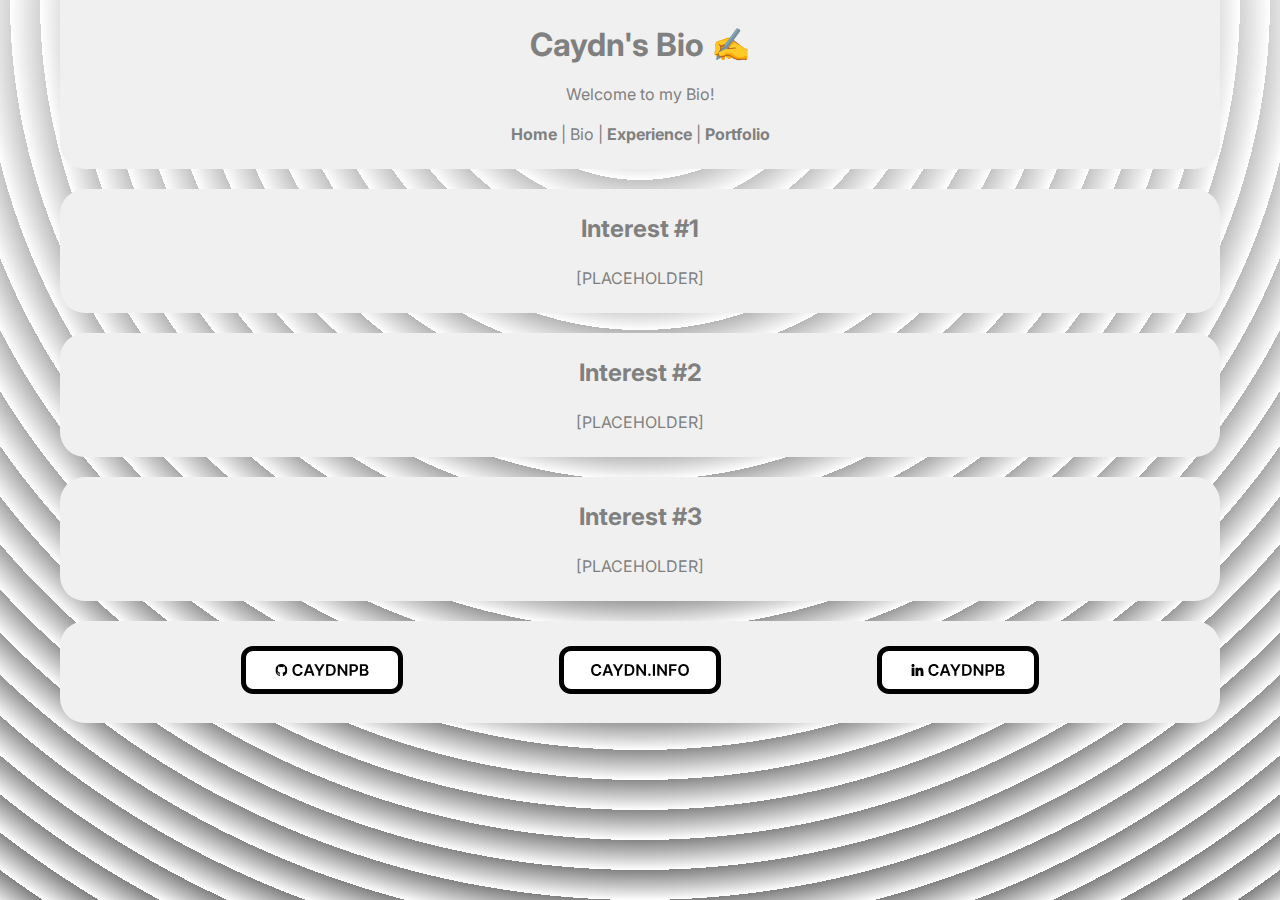
<file: bio.html>
<!DOCTYPE html>
<html lang="en">

<head>
    <meta charset="UTF-8">
    <meta http-equiv="X-UA-Compatible" content="IE=edge">
    <meta name="viewport" content="width=device-width, initial-scale=1.0">
    <link rel="icon" href="img/favicon.png">
    <link rel="stylesheet" href="style.css">
    <link rel="preconnect" href="https://fonts.googleapis.com">
    <link rel="preconnect" href="https://fonts.gstatic.com" crossorigin>
    <link href="https://fonts.googleapis.com/css2?family=Inter:wght@100;200;300;400;500;600;700;800;900&display=swap"
        rel="stylesheet">
    <title>Caydn's Bio ✍️</title>
</head>

<body>
    <header>
        <h1>Caydn's Bio ✍️</h1>
        <br>
        <h4>Welcome to my Bio!</h4>
        <br>
        <nav>
            <a href="index.html">Home</a> |
            <a href="" class="currentLink">Bio</a> |
            <a href="experience.html">Experience</a> |
            <a href="portfolio.html">Portfolio</a>
        </nav>
    </header>
    <div class="card">
        <h2>Interest #1</h2>
        <div class="imageText2">
            <p>[PLACEHOLDER]</p>
        </div>
    </div>
    <div class="card">
        <h2>Interest #2</h2>
        <div class="imageText2">
            <p>[PLACEHOLDER]</p>
        </div>
    </div>
    <div class="card">
        <h2>Interest #3</h2>
        <div class="imageText2">
            <p>[PLACEHOLDER]</p>
        </div>
    </div>
    <footer>
        <a href="https://github.com/CaydnPB"><img src="img/githubbadge.svg" alt="CaydnPB on GitHub"></a>
        <a href="https://caydn.info/"><img src="img/websitebadge.svg" alt="caydn.info"></a>
        <a href="https://www.linkedin.com/in/caydnpb/"><img src="img/linkedinbadge.svg" alt="Caydn on LinkedIn"></a>
    </footer>
</body>

</html>
</file>
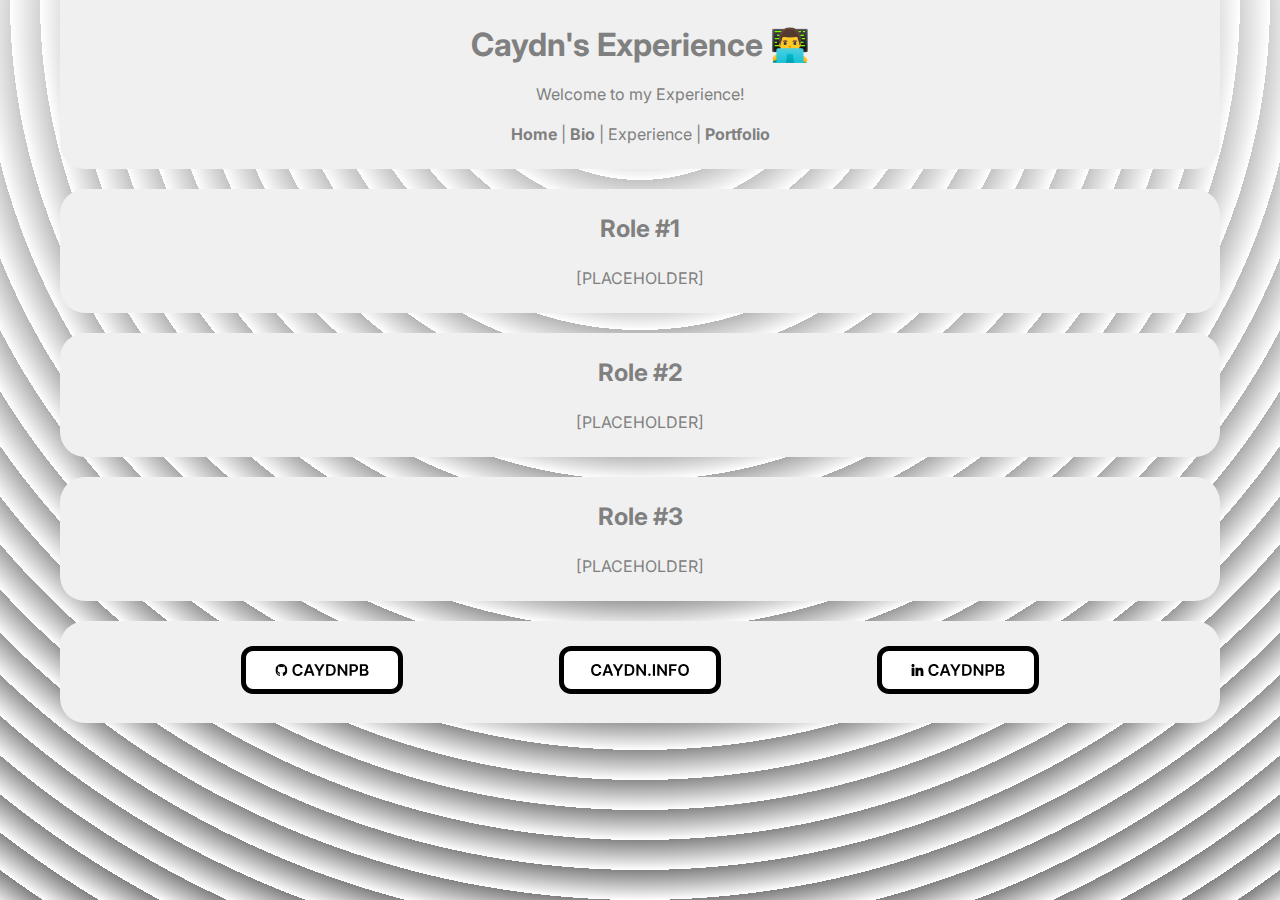
<file: experience.html>
<!DOCTYPE html>
<html lang="en">

<head>
    <meta charset="UTF-8">
    <meta http-equiv="X-UA-Compatible" content="IE=edge">
    <meta name="viewport" content="width=device-width, initial-scale=1.0">
    <link rel="icon" href="img/favicon.png">
    <link rel="stylesheet" href="style.css">
    <link rel="preconnect" href="https://fonts.googleapis.com">
    <link rel="preconnect" href="https://fonts.gstatic.com" crossorigin>
    <link href="https://fonts.googleapis.com/css2?family=Inter:wght@100;200;300;400;500;600;700;800;900&display=swap"
        rel="stylesheet">
    <title>Caydn's Experience 👨‍💻</title>
</head>

<body>
    <header>
        <h1>Caydn's Experience 👨‍💻</h1>
        <br>
        <h4>Welcome to my Experience!</h4>
        <br>
        <nav>
            <a href="index.html">Home</a> |
            <a href="bio.html">Bio</a> |
            <a href="" class="currentLink">Experience</a> |
            <a href="portfolio.html">Portfolio</a>
        </nav>
    </header>
    <div class="card">
        <h2>Role #1</h2>
        <div class="imageText2">
            <p>[PLACEHOLDER]</p>
        </div>
    </div>
    <div class="card">
        <h2>Role #2</h2>
        <div class="imageText2">
            <p>[PLACEHOLDER]</p>
        </div>
    </div>
    <div class="card">
        <h2>Role #3</h2>
        <div class="imageText2">
            <p>[PLACEHOLDER]</p>
        </div>
    </div>
    <footer>
        <a href="https://github.com/CaydnPB"><img src="img/githubbadge.svg" alt="CaydnPB on GitHub"></a>
        <a href="https://caydn.info/"><img src="img/websitebadge.svg" alt="caydn.info"></a>
        <a href="https://www.linkedin.com/in/caydnpb/"><img src="img/linkedinbadge.svg" alt="Caydn on LinkedIn"></a>
    </footer>
</body>

</html>
</file>
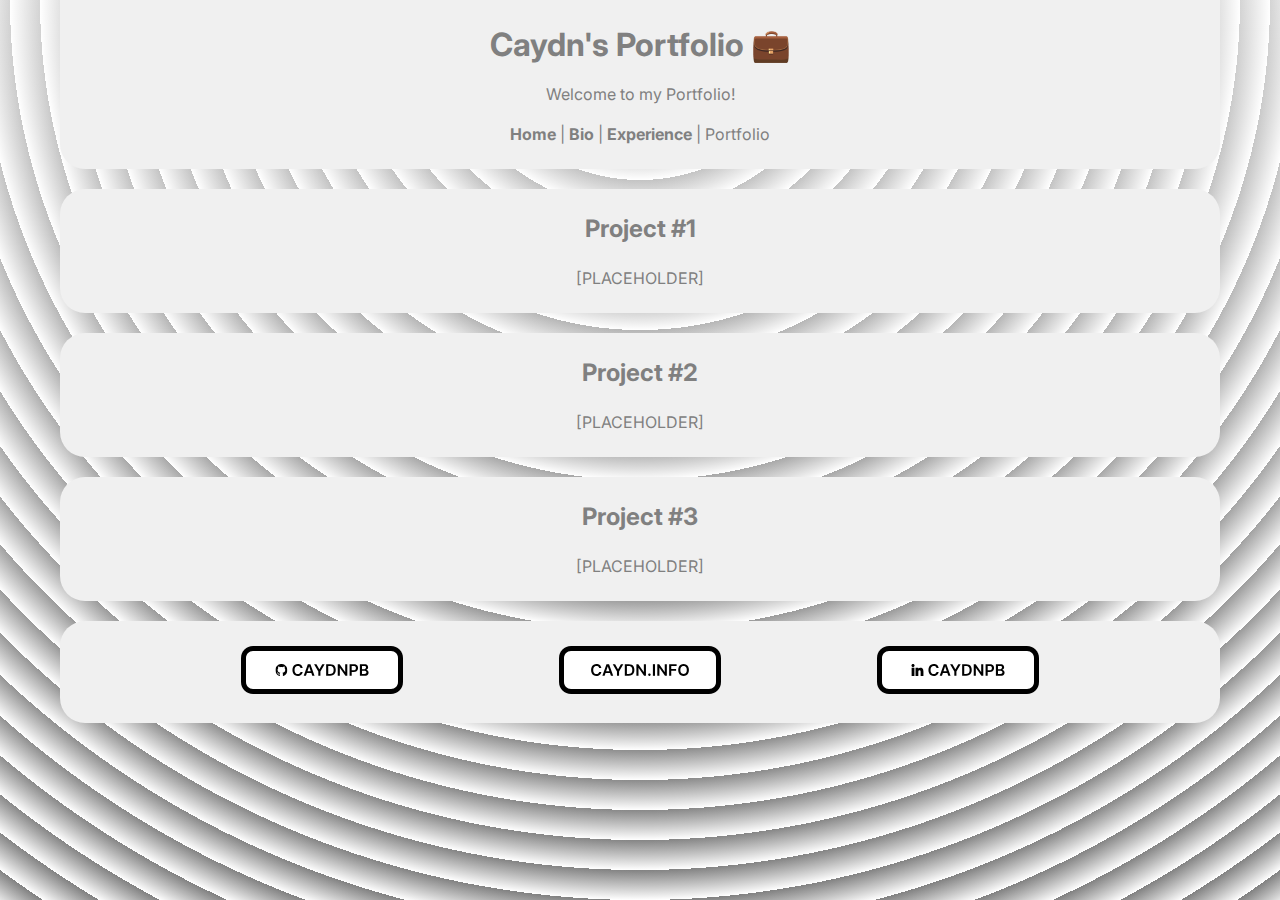
<file: portfolio.html>
<!DOCTYPE html>
<html lang="en">

<head>
    <meta charset="UTF-8">
    <meta http-equiv="X-UA-Compatible" content="IE=edge">
    <meta name="viewport" content="width=device-width, initial-scale=1.0">
    <link rel="icon" href="img/favicon.png">
    <link rel="stylesheet" href="style.css">
    <link rel="preconnect" href="https://fonts.googleapis.com">
    <link rel="preconnect" href="https://fonts.gstatic.com" crossorigin>
    <link href="https://fonts.googleapis.com/css2?family=Inter:wght@100;200;300;400;500;600;700;800;900&display=swap"
        rel="stylesheet">
    <title>Caydn's Portfolio 💼</title>
</head>

<body>
    <header>
        <h1>Caydn's Portfolio 💼</h1>
        <br>
        <h4>Welcome to my Portfolio!</h4>
        <br>
        <nav>
            <a href="index.html">Home</a> |
            <a href="bio.html">Bio</a> |
            <a href="experience.html">Experience</a> |
            <a href="" class="currentLink">Portfolio</a>
        </nav>
    </header>
    <div class="card">
        <h2>Project #1</h2>
        <div class="imageText2">
            <p>[PLACEHOLDER]</p>
        </div>
    </div>
    <div class="card">
        <h2>Project #2</h2>
        <div class="imageText2">
            <p>[PLACEHOLDER]</p>
        </div>
    </div>
    <div class="card">
        <h2>Project #3</h2>
        <div class="imageText2">
            <p>[PLACEHOLDER]</p>
        </div>
    </div>
    <footer>
        <a href="https://github.com/CaydnPB"><img src="img/githubbadge.svg" alt="CaydnPB on GitHub"></a>
        <a href="https://caydn.info/"><img src="img/websitebadge.svg" alt="caydn.info"></a>
        <a href="https://www.linkedin.com/in/caydnpb/"><img src="img/linkedinbadge.svg" alt="Caydn on LinkedIn"></a>
    </footer>
</body>

</html>
</file>
<file: style.css>
* {
    margin: 0;
    padding: 0;
    box-sizing: border-box;
}

body {
    max-width: 1200px;
    margin-left: auto;
    margin-right: auto;
    padding-left: 20px;
    padding-right: 20px;
    -webkit-user-select: none;
    -moz-user-select: none;
    -ms-user-select: none;
    user-select: none;
    -ms-overflow-style: none;
    font-family: 'Inter', system-ui, sans-serif, ui-sans-serif;
    background-color: #f5f5f5;
    color: #808080;
    text-align: center;
    background-color: #ffffff;
    opacity: 1;
    background-image: repeating-radial-gradient(circle at top center, transparent 0, #ffffff 30px), repeating-linear-gradient(#80808055, #808080);
    background-repeat: no-repeat;
    background-attachment: fixed;
}

header {
    background-color: #F0F0F0;
    border-bottom-left-radius: 25px;
    border-bottom-right-radius: 25px;
    color: #808080;
    padding: 25px;
}

.card {
    background-color: #F0F0F0;
    margin: 20px auto;
    padding: 20px;
    border-radius: 25px;
    color: #808080;
    padding: 25px 0;
}

.currentLink {
    font-weight: normal;
}

img {
    max-width: 100%;
    height: auto;
    border-radius: 15px;
    transition: transform 0.3s ease;
    object-fit: cover
}

.imageText {
    margin-top: 25px;
    display: flex;
    flex-direction: row;
    flex-wrap: wrap;
    justify-content: space-evenly;
    padding: 0px 25px;
    row-gap: 25px;
    margin-bottom: 0px;
    column-gap: 20px;
}

.imageText2 {
    margin-top: 15px;
    display: flex;
    flex-direction: row;
    flex-wrap: wrap;
    justify-content: space-evenly;
    padding: 0px 25px;
    row-gap: 25px;
    margin-bottom: 0px;
    column-gap: 20px;
}

.imageText img {
    width: 200px;
    transition: 0.2s;
    max-width: 50%;
}

img:hover {
    -webkit-transform: scale(1.05);
    -moz-transform: scale(1.05);
    -o-transform: scale(1.05);
    transform: scale(1.05);
}

a {
    text-decoration: none;
    color: #808080;
    font-weight: bold;
}

body::-webkit-scrollbar {
    display: none;
}

div {
    margin-left: auto;
    margin-right: auto;
    margin-bottom: 10px;
    padding-bottom: 10px;
    text-align: center;
}

footer {
    padding: 25px;
    margin-bottom: 20px;
    border-radius: 25px;
    background-color: #F0F0F0;
    display: flex;
    justify-content: space-evenly;
}

footer img {
    border-radius: 0px;
}


.textAside {
    margin-bottom: 0px;
    padding-bottom: 0px;
}

.textAside p {
    margin-top: 0px;
}

.textAside img {
    width: 275px;
    margin-bottom: 0px;
    padding-bottom: 0px;
}

h1 {
    text-align: center;
    margin-bottom: 0px;
}

h4 {
    text-align: center;
    font-weight: normal;
}

html {
    scrollbar-width: none;
}

p {
    margin-top: 10px;
}
</file>
